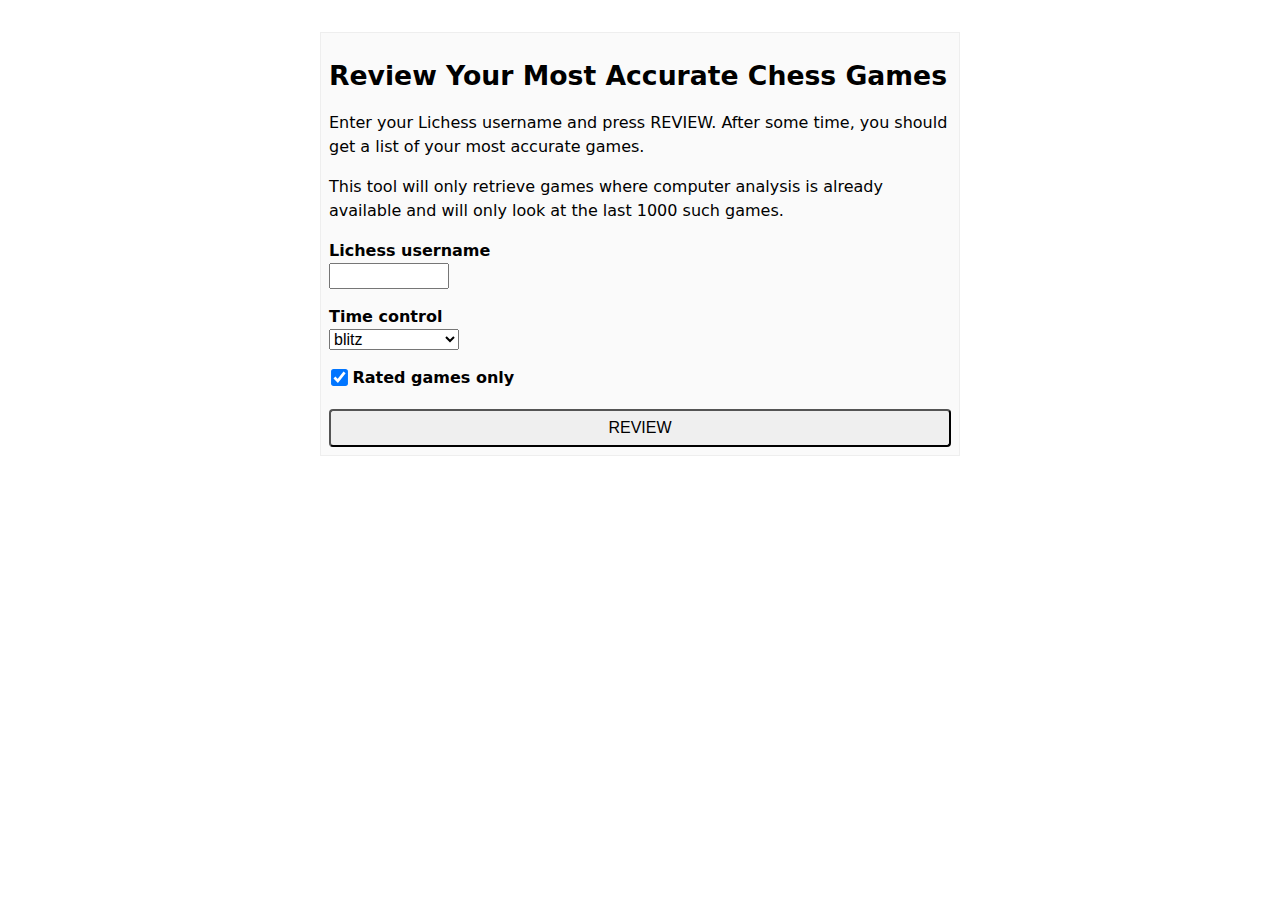
<file: index.html>
<!DOCTYPE html>
<html lang="en">
<head>
  <meta charset="utf-8">
  <meta name="viewport" content="width=device-width, initial-scale=1">
  <title>Review Your Most Accurate Chess Games</title>
  <meta name="description" content="A tool to review a user's most accurate chess games on Lichess.">
  <link rel="stylesheet" href="styles.css">
  <link rel="icon" type="image/x-icon" href="favicon.png">
</head>
<body>

  <main>
    <h1>Review Your Most Accurate Chess Games</h1>
    <p>Enter your Lichess username and press REVIEW. After some time, you should get a list of your most accurate games.</p>

    <p>This tool will only retrieve games where computer analysis is already available and will only look at the last 1000 such games.</p>

    <form action="/go" method="post">
      <label for="username">Lichess username</label>
      <input type="text" name="username" required>

      <label for="time_control">Time control</label>
      <select name="time_control" required>
        <option value="bullet">bullet</option>
        <option value="blitz" selected>blitz</option>
        <option value="rapid">rapid</option>
        <option value="classical">classical</option>
      </select>

      <div style="display: flex; align-items: center;">
        <input id="rated_only" type="checkbox" name="rated_only" value="true" checked>
        <label for="rated_only"> Rated games only</label>
      </div>

      <button type="submit">REVIEW</button>
      <div id="loading" style="width: 100%; text-align: center; font-size: 90%;" hidden>Loading… This might take a minute.</div>
    </form>

    <script>
      document.querySelector("form").addEventListener("submit", () => {
        const form = document.querySelector("form")
        const submitButton = form.querySelector("button[type='submit']")
        submitButton.disabled = true

        const loading = form.querySelector("#loading")
        loading.hidden = false
      })
    </script>
  </main>

</body>
</html>
</file>
<file: styles.css>
* {
  box-sizing: border-box;
}

body {
  margin: 0;
  padding: 2rem 5px;
  font-family: system-ui, -apple-system, BlinkMacSystemFont, "Segoe UI", sans-serif;
  line-height: 1.5;
}

body, p, td, th, input, select {
  font-size: 12pt;
}

h1 {
  font-size: 20pt;
  line-height: 1.3em;
}

main {
  max-width: 640px;
  margin: auto;
  background: #fafafa;
  padding: .5rem;
  border: 1px solid #eee;
}

form {
  label {
    display: block;
    font-weight: bold;
  }

  input[type=text] {
    margin-bottom: 1rem;
    display: block;
    width: 120px;
    padding: 0.1rem 0.2rem;
  }

  input[type=checkbox] {
    transform: scale(1.3);
    margin-right: 0.4rem;
  }

  select {
    display: block;
    margin-bottom: 1rem;
    width: 130px;
  }

  button {
    margin-top: 1.2rem;
    padding: 0.5rem 1.5rem;
    font-size: 1rem;
    width: 100%;
    cursor: pointer;
    border-radius: 4px;
  }
}

table {
  table-layout: fixed;
  width: 100%;
  border-collapse: collapse;
  border-spacing: 0;
}

table td {
  vertical-align: middle;
  border-bottom: 1px solid #eee;
  padding: 5px;
}

table td.rank-cell {
  white-space: nowrap;
  width: 0.1%;
  vertical-align: middle;
}

table td.rank-cell .badge {
  font-family: 'Courier New', Courier, monospace;
  height: 20px;
  width: 20px;
  font-size: 10pt;
  letter-spacing: -1px;
  font-weight: bold;
  color: white;
  background: #bbb;
  display: flex;
  align-items: center;
  justify-content: center;
  margin-right: 15px;
  border-radius: 50%;
}

table td.rank-cell .badge .badge--number {
  transform: translateY(1px);
}

.back-button {
  margin-top: 2rem;
  display: inline-block;
  font-size: 90%;
}

a:visited {
  color: LinkText;
}

.result-card {
  font-size: 90%;
}

.result-row {
  display: flex;
  justify-content: space-between;
}

.result-row--player {
  overflow: clip;
  max-width: 92%;
}

.result-row > * {
  display: flex;
  align-items: center;
}

.result-row--white-square {
  width: 12px;
  height: 12px;
  background-color: #fff;
  border: 1px solid #666;
  display: inline-block;
  margin-right: 4px;
}

.result-row--black-square {
  width: 12px;
  height: 12px;
  background-color: #000;
  border: 1px solid #666;
  display: inline-block;
  margin-right: 4px;
}

.opening {
  font-size: 80%;
  max-width: 200px;
  white-space: nowrap;
  overflow: hidden;
  text-overflow: ellipsis;
}

.pulse {
  animation: pulse 2s ease-in-out infinite;
}

@keyframes pulse {
  0%   { opacity: 1; }
  50%  { opacity: 0.4; }
  100% { opacity: 1; }
}
</file>
